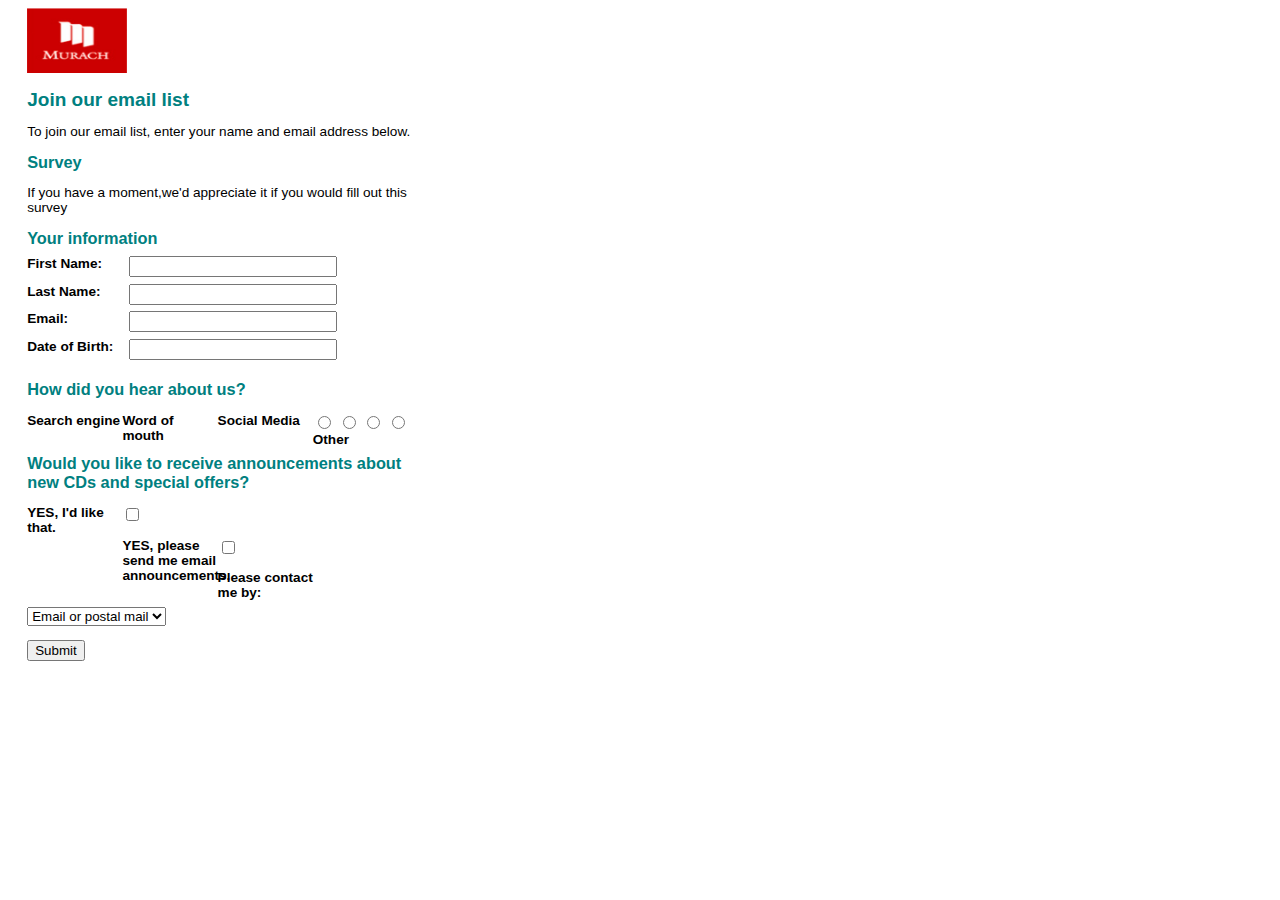
<file: src/main/webapp/index.html>
<!DOCTYPE html>
<html>
<head>
    <meta charset="utf-8">
    <title>Murach's Java Servlets and JSP</title>
    <link rel="stylesheet" href="styles/main.css" type="text/css"/>
</head>	
<body>
    <img src="images/Logo.png" alt="Murach Logo"width="100">
    <h1>Join our email list</h1>
    <p>To join our email list, enter your name and
       email address below.</p>
    <h2>Survey</h2>
    <p>If you have a moment,we'd appreciate it if you would fill out this survey</p>
    <h2>Your information</h2>

    <form action="emailList" method="post">
    <input type="hidden" name="action" value="add">

        <label>First Name:</label>
        <input type="text" name="firstName" required><br>

        <label>Last Name:</label>
        <input type="text" name="lastName" required><br>
        
        <label>Email:</label>
        <input type="email" name="email" required><br>
        
        <label for="dob">Date of Birth:</label>
        <input type="text" id="dob" name="dateOfBirth">	
    <h2>How did you hear about us?</h2>
    <p>
        <input type="radio" id="search_engine" name="referral_source" value="search_engine">
        <label for="search_engine">Search engine</label>
        
        <input type="radio" id="word_of_mouth" name="referral_source" value="word_of_mouth">
        <label for="word_of_mouth">Word of mouth</label>
        
        <input type="radio" id="social_media" name="referral_source" value="social_media">
        <label for="social_media">Social Media</label>
        
        <input type="radio" id="other" name="referral_source" value="other">
        <label for="other">Other</label>
    </p>
    <h2>Would you like to receive announcements about new CDs and special offers?</h2>

    <p>
        <input type="checkbox" id="like_that" name="like_that" value="yes">
        <label for="like_that">YES, I'd like that.</label>
    </p>
    <p>
        <input type="checkbox" id="email_announcements" name="email_announcements" value="yes">
        <label for="email_announcements">YES, please send me email announcements.</label>
    </p>

    <p>
        <label for="contact_method">Please contact me by:</label>
        <select id="contact_method" name="contact_method">
            <option value="email_or_postal" selected>Email or postal mail</option>
            <option value="email_only">Email only</option>
            <option value="postal_only">Postal mail only</option>
        </select>
    </p>

    <p>
        <input type="submit" value="Submit">
    </p>

    </form>
    </body>
</html>
</file>
<file: src/main/webapp/styles/main.css>
/* The styles for the elements */
body { 
    font-family: Arial, Helvetica, sans-serif;
    font-size: 85%;
    margin-left: 2em;
    margin-right: 2em;
    width: 400px;
}
h1 {     
    font-size: 140%;
    color: teal;
    margin-bottom: .5em;    
}
h2 {     
    font-size: 120%;
    color: teal;
    margin-bottom: .5em;    
}
label {
    float: left;
    width: 7em;
    margin-bottom: 0.5em;
    font-weight: bold;
}
input[type="text"], input[type="email"] {  /* An attribute selector */
    width: 15em;
    margin-left: 0.5em;    
    margin-bottom: 0.5em;
}
span {
    margin-left: 0.5em;    
    margin-bottom: 0.5em;    
}
br {
    clear: both;
}

/* The styles for the classes */
.pad_top {
    padding-top: 0.25em;
}
.margin_left {
    margin-left: 0.5em;
}
</file>
